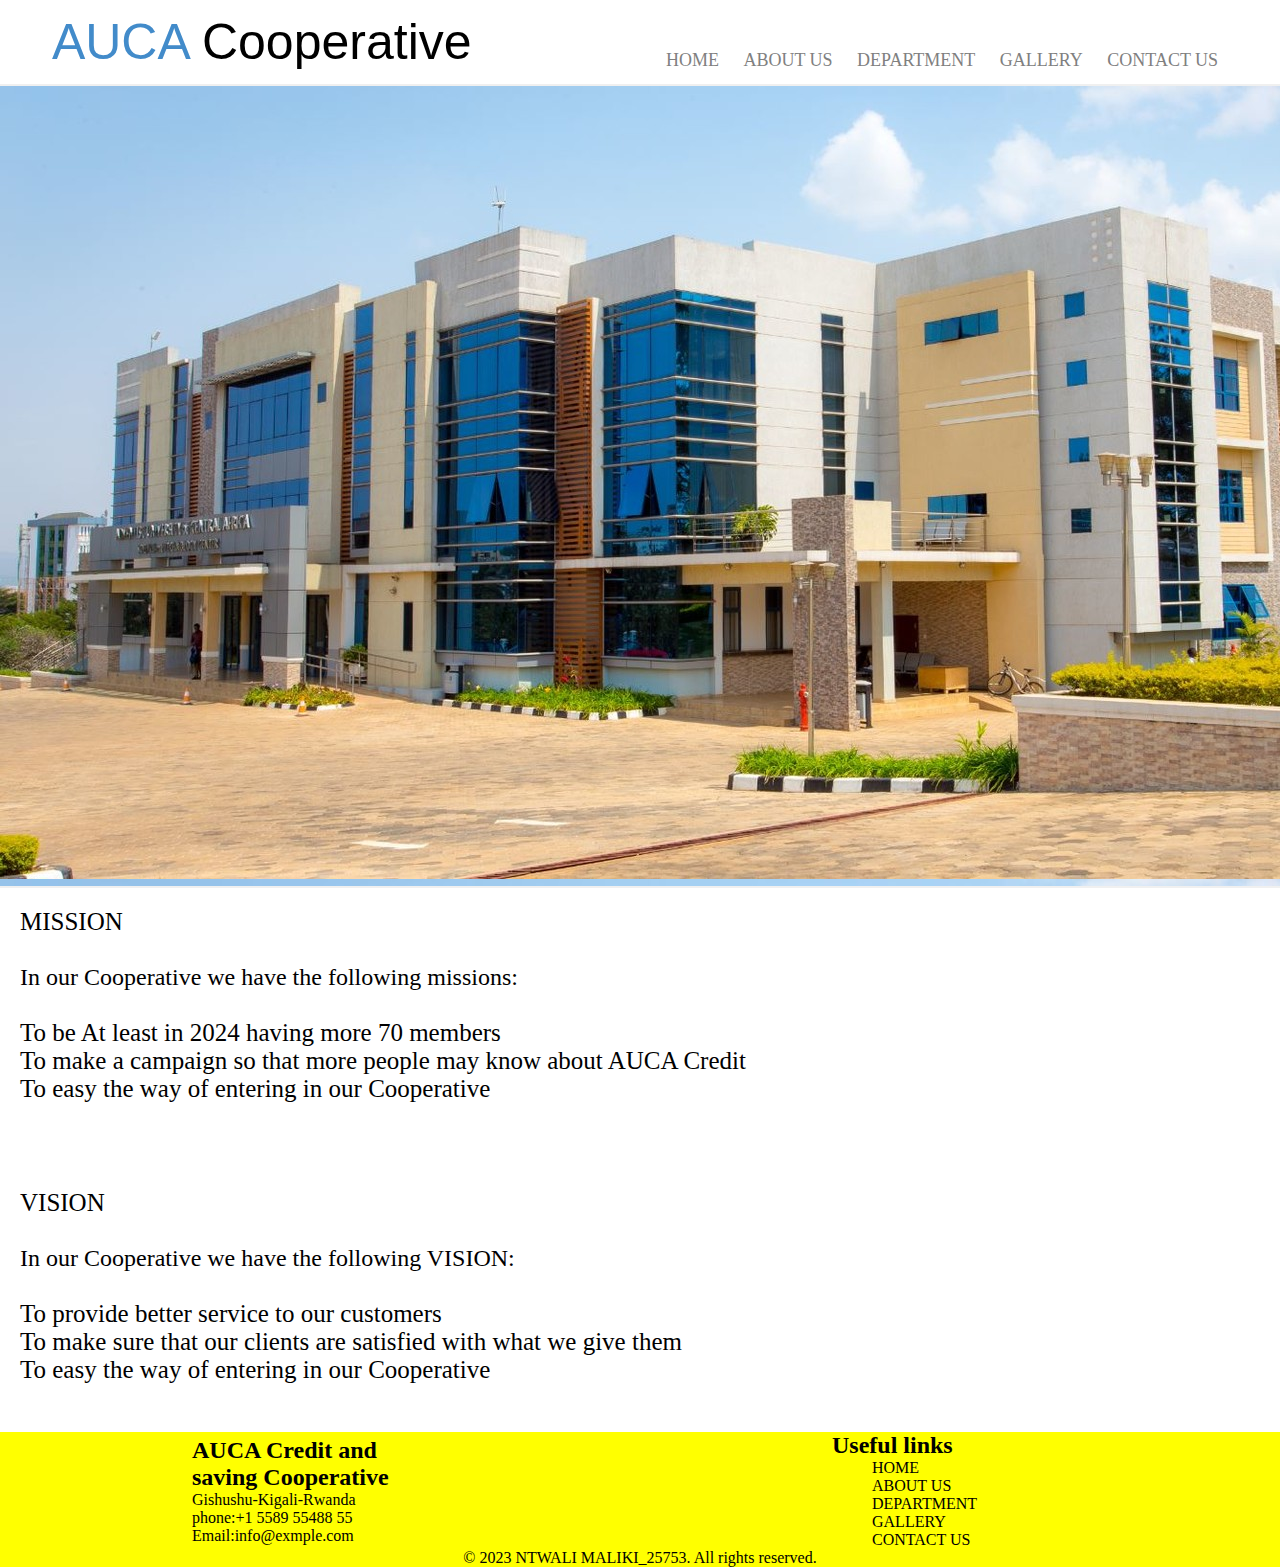
<file: index.html>
<html>
  <head>
    <title>AUCA Credit and Saving cooperative</title>

    <link href="css/style.css" type="text/css" rel="stylesheet" />
    <link
      rel="stylesheet"
      href="https://cdnjs.cloudflare.com/ajax/libs/font-awesome/4.7.0/css/font-awesome.min.css"
    />
  </head>

  <body>
    <div class="logo">
      <div>
        <table>
          <tr>
            <td
              width="600px"
              style="font-size: 50px; font-family: Arial, Helvetica, sans-serif"
            >
              <font color="#428bca"> AUCA </font
              ><font color="#000"> Cooperative</font>
            </td>
            <td>
              <br />
              <br />
              <font size="4px">
                <a href="index.html">HOME</a>
                <a href="about.html">ABOUT US</a>
				<a href="department.html">DEPARTMENT</a>
                <a href="gallery.html">GALLERY</a>
                <a href="contact.html">CONTACT US</a>
              </font>
            </td>
          </tr>
        </table>
      </div>
    </div>

    <div class="middle">
		
      <div
        style="
          background-image: url('img/auca2.jpeg');
          width: 100%;
          height: 800px;
        "
      ></div>
    </div>
	<div class="mission">
		<font color="#000"> MISSION </font> <br />
              <br />

              <font color="#000" size="5px">
                In our Cooperative we have the following missions:
              </font>
              <br />
              <br />
              <p>To be At least in 2024 having more 70 members </p>
			  <p>To make a campaign so that more people may know about AUCA Credit </p>
			  <p>To easy the way of entering in our Cooperative </p>
              <br />
	</div>
    
	<br />
	<div class="vision">
		<font color="#000"> VISION </font> <br />
              <br />

              <font color="#000" size="5px">
                In our Cooperative we have the following VISION:
              </font>
              <br />
              <br />
              <p>To provide better service to our customers </p>
			  <p>To make sure that our clients are satisfied with what we give them </p>
			  <p>To easy the way of entering in our Cooperative </p>
              <br />
	</div>

	<section class="footer" id="footer">
		<div class="footer-container">
		  <div class="footer-info">
			<h2>AUCA Credit and saving Cooperative</h2>
  
			<p>Gishushu-Kigali-Rwanda</p>
			<p>phone:+1 5589 55488 55</p>
			<p>Email:info@exmple.com</p>
		  </div>
		  <div class="footer-links">
			<h2>Useful links</h2>
			<ul>
			  <li><a href="index.html">HOME</a></li>
			  <li><a href="about.html">ABOUT US</a></li>
			  <li><a href="department.html">DEPARTMENT</a></li>
			  <li><a href="gallery.html">GALLERY</a></li>
			  <li><a href="contact.html">CONTACT US</a></li>
			</ul>
		  </div>
		</div>
		<center>
		  <p>&copy; 2023 NTWALI MALIKI_25753. All rights reserved.</p>
		</center>
	  </section>

  </body>
</html>
</file>
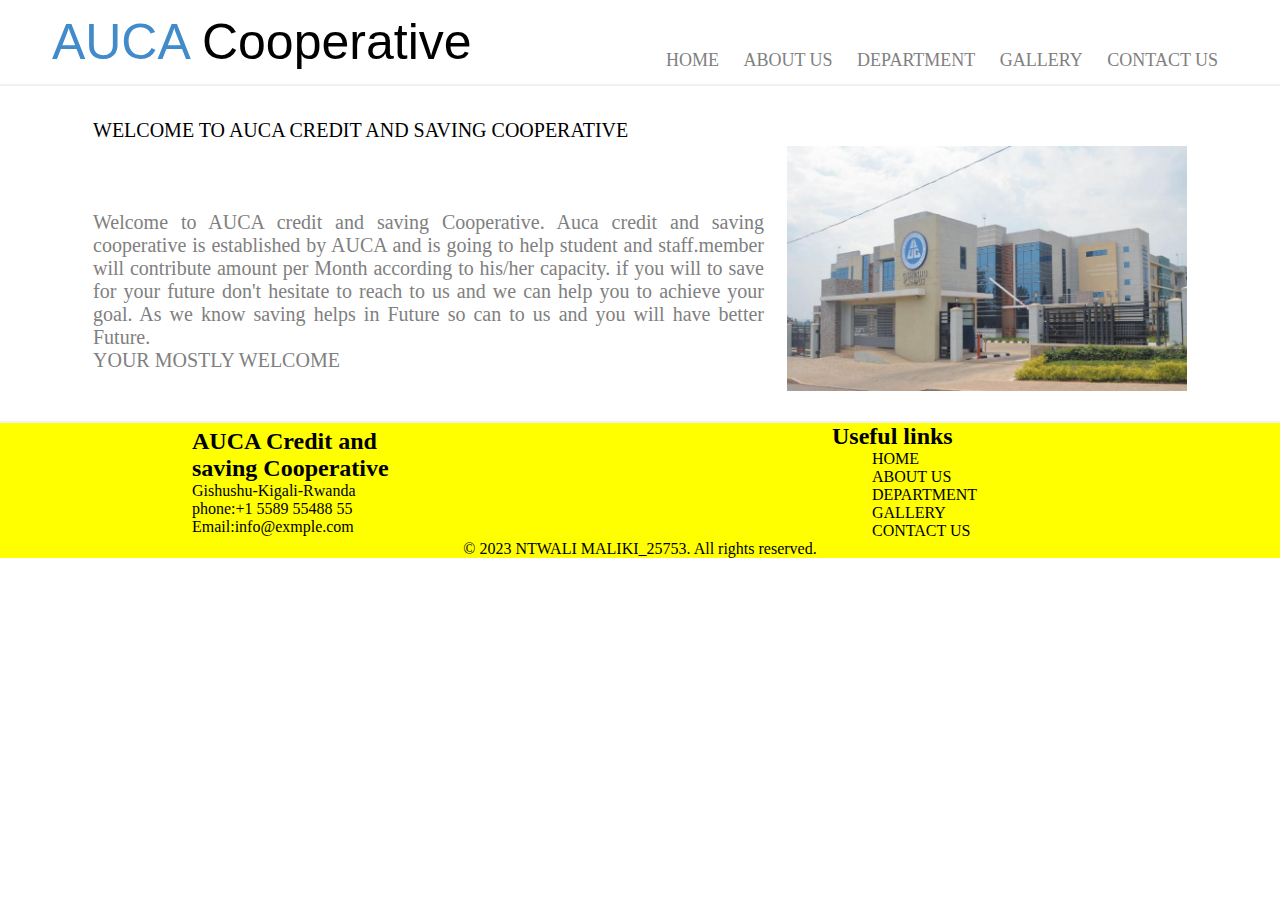
<file: about.html>
<html>
  <head>
    <title>AUCA Credit and Saving cooperative | About</title>

    <link href="css/style.css" type="text/css" rel="stylesheet" />
  </head>
  <body>
    <div class="logo">
      <div>
        <table>
          <tr>
            <td width="600px" style="font-size: 50px; font-family: Arial, Helvetica, sans-serif">
				<font color="#428bca"> AUCA </font
					><font color="#000"> Cooperative</font>
            <td>
              <br />
              <br />
              <font size="4px">
                <a href="index.html">HOME</a>
                <a href="about.html">ABOUT US</a>
				        <a href="department.html">DEPARTMENT</a>
                <a href="gallery.html">GALLERY</a>
                <a href="contact.html">CONTACT US</a>
              </font>
            </td>
          </tr>
        </table>
      </div>
    </div>

    <div class="bottom">
      <div>
        <table border="0">
          <tr>
            <td width="700px">
              <font color="#000"> WELCOME TO AUCA CREDIT AND SAVING COOPERATIVE </font>
              <br />
              <br />

              <font color="#000" size="6px">
              </font>
              <br />
              <br />
			  Welcome to AUCA credit and saving Cooperative. 
			  Auca credit and saving cooperative is established by AUCA and is going to help student and staff.member will contribute amount per Month according to his/her capacity.
			  if you will to save for your future don't hesitate to reach to us and we can help you to achieve your goal. 
			  As we know saving helps in Future so can to us and you will have better Future.<br />
			  YOUR MOSTLY WELCOME 
              
              <br /><br />

              <br />
            </td>

            <td style="padding-left: 20px">
              <img src="img/auca.jpg" width="400px" />
            </td>
          </tr>
        </table>
      </div>
    </div>
    <section class="footer" id="footer">
      <div class="footer-container">
        <div class="footer-info">
          <h2>AUCA Credit and saving Cooperative</h2>

          <p>Gishushu-Kigali-Rwanda</p>
          <p>phone:+1 5589 55488 55</p>
          <p>Email:info@exmple.com</p>
        </div>
        <div class="footer-links">
          <h2>Useful links</h2>
          <ul>
            <li><a href="index.html">HOME</a></li>
            <li><a href="about.html">ABOUT US</a></li>
            <li><a href="department.html">DEPARTMENT</a></li>
            <li><a href="gallery.html">GALLERY</a></li>
            <li><a href="contact.html">CONTACT US</a></li>
          </ul>
        </div>
      </div>
      <center>
        <p>&copy; 2023 NTWALI MALIKI_25753. All rights reserved.</p>
      </center>
    </section>
  </body>
</html>
</file>
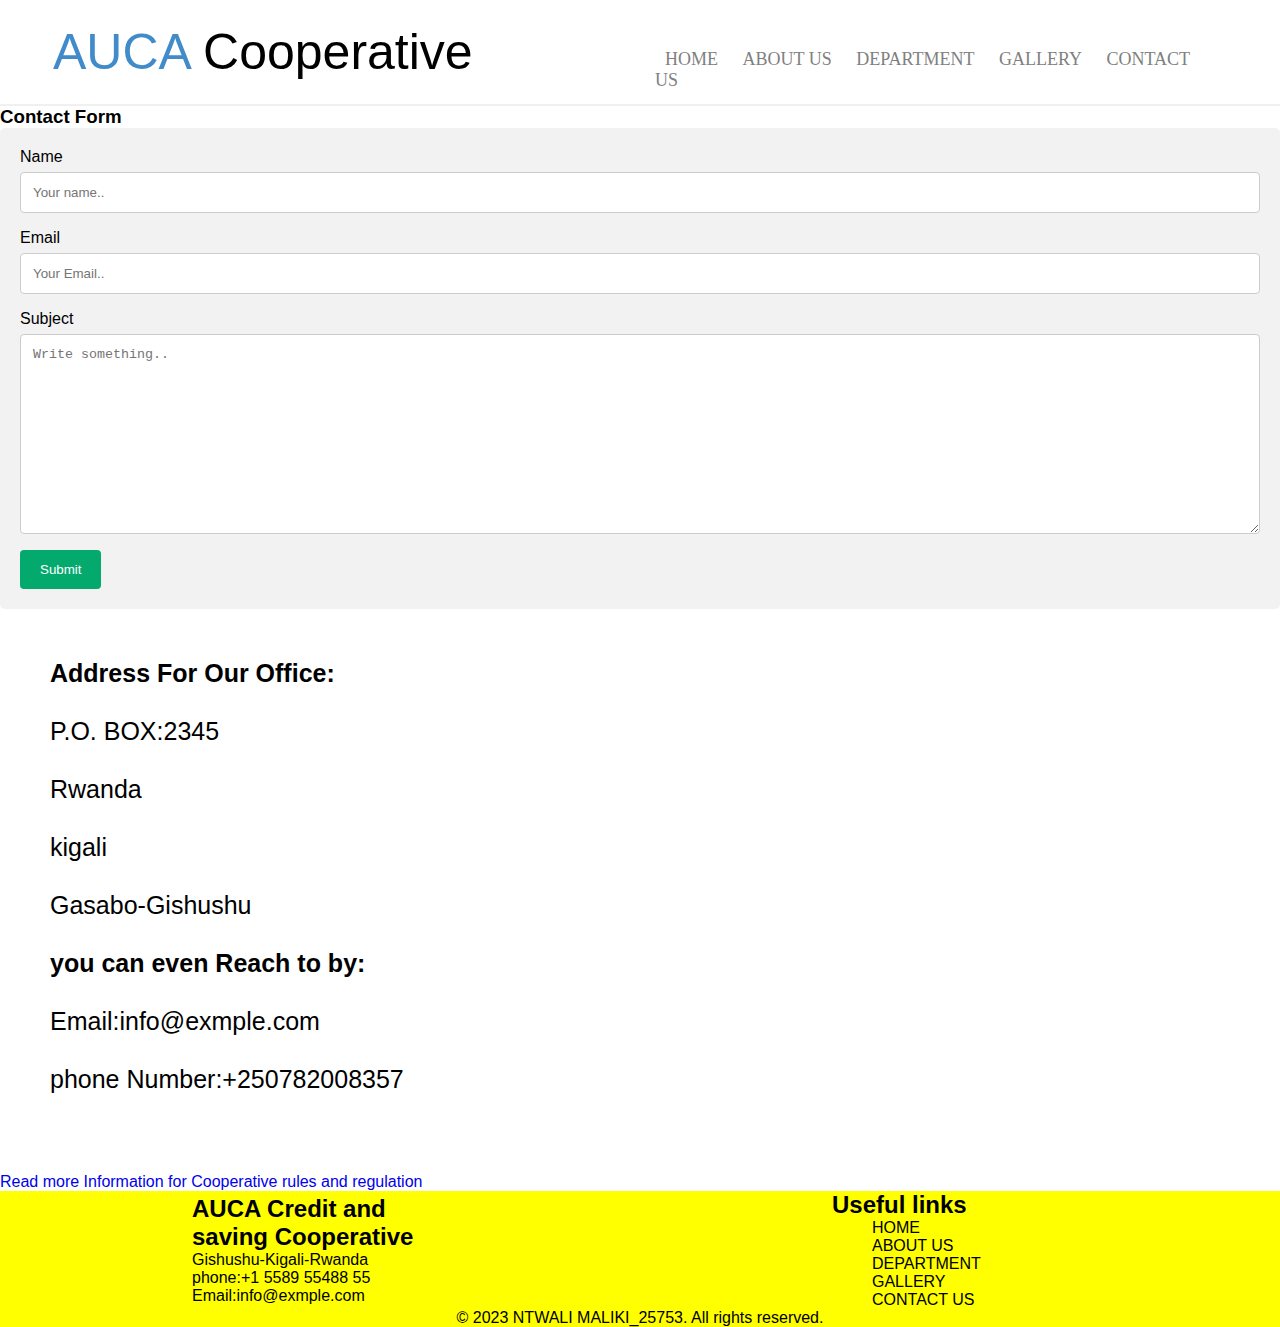
<file: contact.html>
<html>
  <head>
    <title>AUCA Credit and Saving cooperative|Contact</title>

    <link href="css/style.css" type="text/css" rel="stylesheet" />
    <link
      rel="stylesheet"
      href="https://cdnjs.cloudflare.com/ajax/libs/font-awesome/4.7.0/css/font-awesome.min.css"
    />
    <style>
      body {
        font-family: Arial, Helvetica, sans-serif;
      }
      * {
        box-sizing: border-box;
      }

      input[type="text"],
      select,
      textarea {
        width: 100%;
        padding: 12px;
        border: 1px solid #ccc;
        border-radius: 4px;
        box-sizing: border-box;
        margin-top: 6px;
        margin-bottom: 16px;
        resize: vertical;
      }

      input[type="submit"] {
        background-color: #04aa6d;
        color: white;
        padding: 12px 20px;
        border: none;
        border-radius: 4px;
        cursor: pointer;
      }

      input[type="submit"]:hover {
        background-color: #45a049;
      }

      .container {
        border-radius: 5px;
        background-color: #f2f2f2;
        padding: 20px;
      }
    </style>
  </head>
  <body>
    <div class="logo">
      <div>
        <table>
          <tr>
            <td width="600px" style="font-size: 50px; font-family: Arial, Helvetica, sans-serif">
				<font color="#428bca"> AUCA </font
					><font color="#000"> Cooperative</font>
            </td>
            <td>
              <br />
              <br />
              <font size="4px">
                <a href="index.html">HOME</a>
                <a href="about.html">ABOUT US</a>
				<a href="department.html">DEPARTMENT</a>
                <a href="gallery.html">GALLERY</a>
                <a href="contact.html">CONTACT US</a>
              </font>
            </td>
          </tr>
        </table>
      </div>
    </div>

    <h3>Contact Form</h3>

    <div class="container">
      <form action="#">
        <label for="fname">Name</label>
        <input
          type="text"
          id="fname"
          name="firstname"
          placeholder="Your name.."
        />

        <label for="lname">Email</label>
        <input
          type="text"
          id="lname"
          name="lastname"
          placeholder="Your Email.."
        />
        <label for="subject">Subject</label>
        <textarea
          id="subject"
          name="subject"
          placeholder="Write something.."
          style="height: 200px"
        ></textarea>

        <input type="submit" value="Submit" />
      </form>
    </div>
	<div style="margin: 50px;font-size: 25px;">
		<p style="font-weight: bold;">Address For Our Office:</p><br />
		<p>P.O. BOX:2345</p><br />
		<p>Rwanda</p><br />
		<p>kigali</p><br />
		<p>Gasabo-Gishushu</p><br />
		<p style="font-weight: bold;">you can even Reach to by:</p><br />
		<p >Email:info@exmple.com</p><br />
		<p>phone Number:+250782008357</p><br />
	</div>
	<div>
		<a href="www.aucacoperative" style="text-decoration: none;">Read more Information for Cooperative rules and regulation</a>
	</div>

    <section class="footer" id="footer">
		<div class="footer-container">
		  <div class="footer-info">
			<h2>AUCA Credit and saving Cooperative</h2>
  
			<p>Gishushu-Kigali-Rwanda</p>
			<p>phone:+1 5589 55488 55</p>
			<p>Email:info@exmple.com</p>
		  </div>
		  <div class="footer-links">
			<h2>Useful links</h2>
			<ul>
			  <li><a href="index.html">HOME</a></li>
			  <li><a href="about.html">ABOUT US</a></li>
			  <li><a href="department.html">DEPARTMENT</a></li>
			  <li><a href="gallery.html">GALLERY</a></li>
			  <li><a href="contact.html">CONTACT US</a></li>
			</ul>
		  </div>
		</div>
		<center>
		  <p>&copy; 2023 NTWALI MALIKI_25753. All rights reserved.</p>
		</center>
	  </section>
  </body>
</html>
</file>
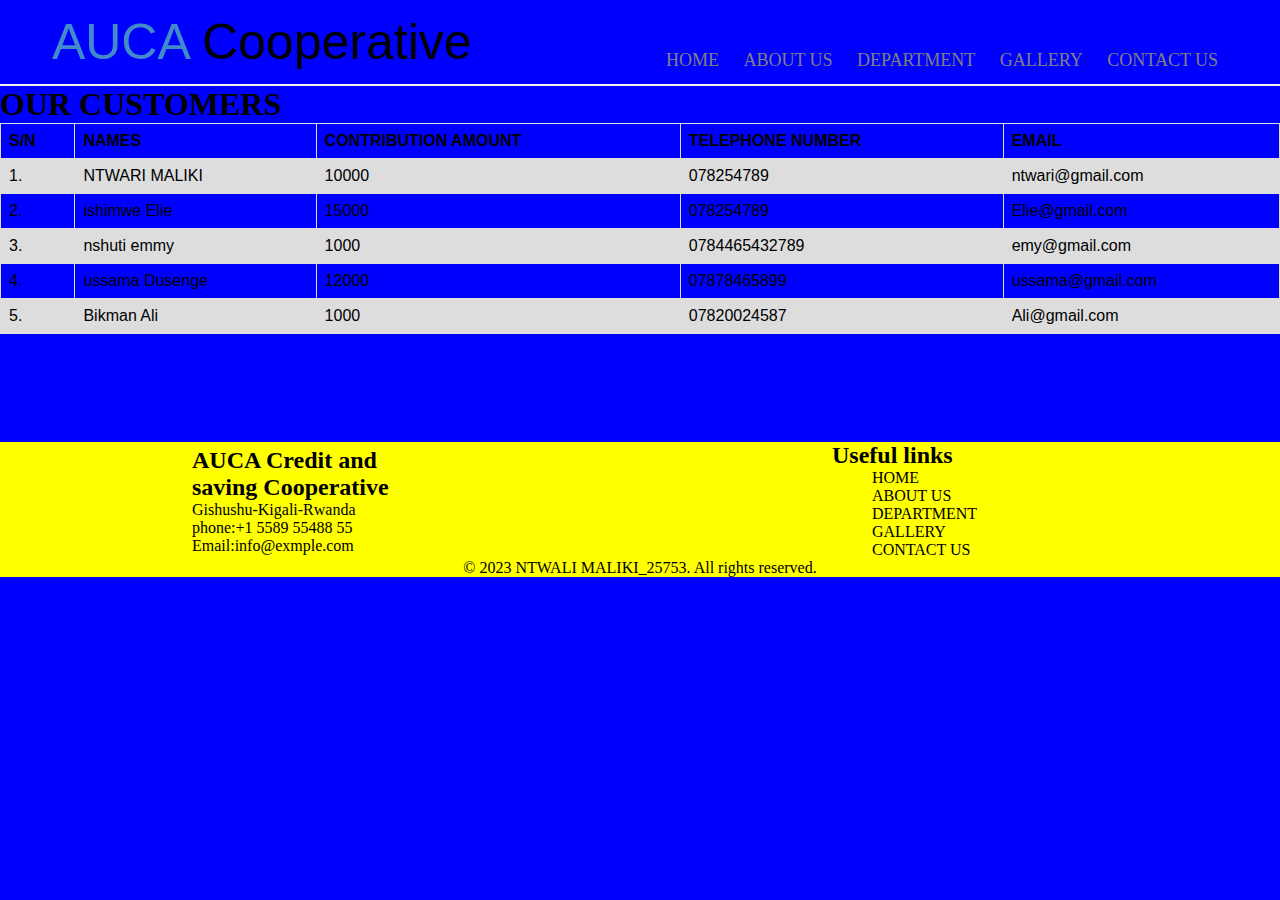
<file: department.html>
<html>
  <head>
    <title>AUCA Credit and Saving cooperative | department</title>

    <link href="css/style.css" type="text/css" rel="stylesheet" />
    <style>
      body{
        background-color: blue;
      }
      .tb {
        font-family: arial, sans-serif;
        border-collapse: collapse;
        width: 100%;
      }

      .tr {
        border: 1px solid #dddddd;
        text-align: left;
        padding: 8px;
      }
      .th {
        border: 1px solid #dddddd;
        text-align: left;
        padding: 8px;
      }
	  .td {
        border: 1px solid #dddddd;
        text-align: left;
        padding: 8px;
      }

      .tr:nth-child(even) {
        background-color: #dddddd;
      }
    </style>
  </head>
  <body>
    <div class="logo">
      <div>
        <table>
          <tr>
            <td width="600px" style="font-size: 50px; font-family: Arial, Helvetica, sans-serif">
              <font color="#428bca"> AUCA </font
                ><font color="#000"> Cooperative</font>
            </td>
            <td>
              <br />
              <br />
              <font size="4px">
                <a href="index.html">HOME</a>
                <a href="about.html">ABOUT US</a>
				        <a href="department.html">DEPARTMENT</a>
                <a href="gallery.html">GALLERY</a>
                <a href="contact.html">CONTACT US</a>
              </font>
            </td>
          </tr>
        </table>
      </div>
    </div>

    <div>
      <h1>OUR CUSTOMERS</h1>
      <table class="tb">
        <tr class="tr">
          <th class="th">S/N</th>
          <th class="th">NAMES</th>
          <th class="th">CONTRIBUTION AMOUNT</th>
          <th class="th">TELEPHONE NUMBER</th>
          <th class="th">EMAIL</th>

        </tr>
        <tr class="tr">
          <td class="td">1.</td>
          <td class="td">NTWARI MALIKI</td>
          <td class="td">10000</td>
          <td class="td">078254789</td>
          <td class="td">ntwari@gmail.com</td>
        </tr>
        <tr class="tr">
          <td class="td">2.</td>
          <td class="td">ishimwe Elie</td>
          <td class="td">15000</td>
          <td class="td">078254789</td>
          <td class="td">Elie@gmail.com</td>
        </tr>
        <tr class="tr">
          <td class="td">3.</td>
          <td class="td">nshuti emmy</td>
          <td class="td">1000</td>
          <td class="td">0784465432789</td>
          <td class="td">emy@gmail.com</td>
        </tr>
        <tr class="tr">
          <td class="td">4.</td>
          <td class="td">ussama Dusenge</td>
          <td class="td">12000</td>
          <td class="td">07878465899</td>
          <td class="td">ussama@gmail.com</td>
        </tr>
        <tr class="tr">
          <td class="td">5.</td>
          <td class="td">Bikman Ali</td>
          <td class="td">1000</td>
          <td class="td">07820024587</td>
          <td class="td">Ali@gmail.com</td>
        </tr>
      </table>
    </div>
<br />
<br />
<br />
<br />
<br />
<br />
    <section class="footer" id="footer">
      <div class="footer-container">
        <div class="footer-info">
          <h2>AUCA Credit and saving Cooperative</h2>

          <p>Gishushu-Kigali-Rwanda</p>
          <p>phone:+1 5589 55488 55</p>
          <p>Email:info@exmple.com</p>
        </div>
        <div class="footer-links">
          <h2>Useful links</h2>
          <ul>
            <li><a href="index.html">HOME</a></li>
            <li><a href="about.html">ABOUT US</a></li>
            <li><a href="department.html">DEPARTMENT</a></li>
            <li><a href="gallery.html">GALLERY</a></li>
            <li><a href="contact.html">CONTACT US</a></li>
          </ul>
        </div>
      </div>
      <center>
        <p>&copy; 2023 NTWALI MALIKI_25753. All rights reserved.</p>
      </center>
    </section>
  </body>
</html>
</file>
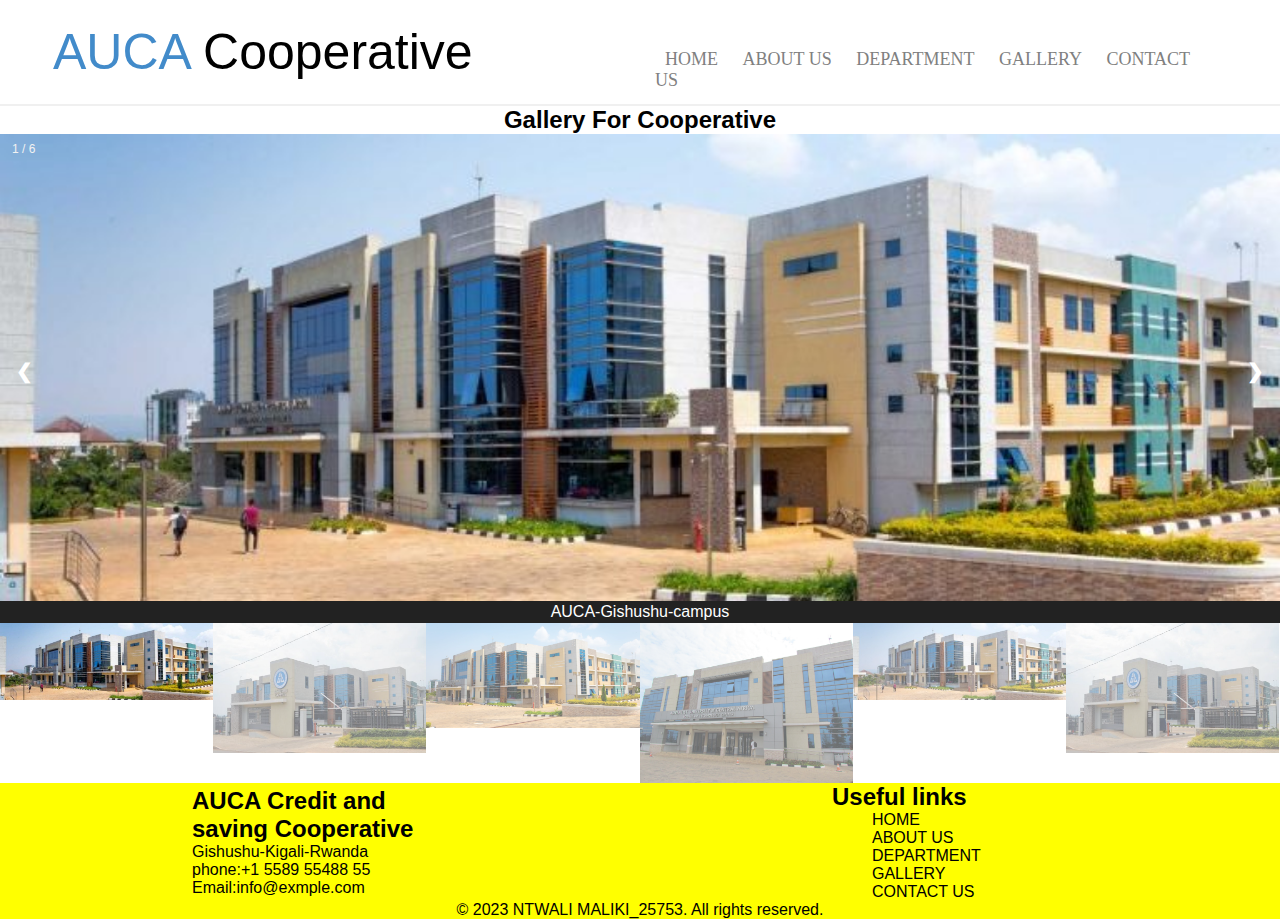
<file: gallery.html>
<html>
  <head>
    <title>AUCA Credit and Saving cooperative| Galley</title>

    <link href="css/style.css" type="text/css" rel="stylesheet" />
    <style>
      body {
        font-family: Arial;
        margin: 0;
      }

      * {
        box-sizing: border-box;
      }

      img {
        vertical-align: middle;
      }

      /* Position the image container (needed to position the left and right arrows) */
      .container {
        position: relative;
      }

      /* Hide the images by default */
      .mySlides {
        display: none;
      }

      /* Add a pointer when hovering over the thumbnail images */
      .cursor {
        cursor: pointer;
      }

      /* Next & previous buttons */
      .prev,
      .next {
        cursor: pointer;
        position: absolute;
        top: 40%;
        width: auto;
        padding: 16px;
        margin-top: -50px;
        color: white;
        font-weight: bold;
        font-size: 20px;
        border-radius: 0 3px 3px 0;
        user-select: none;
        -webkit-user-select: none;
      }

      /* Position the "next button" to the right */
      .next {
        right: 0;
        border-radius: 3px 0 0 3px;
      }

      /* On hover, add a black background color with a little bit see-through */
      .prev:hover,
      .next:hover {
        background-color: rgba(0, 0, 0, 0.8);
      }

      /* Number text (1/3 etc) */
      .numbertext {
        color: #f2f2f2;
        font-size: 12px;
        padding: 8px 12px;
        position: absolute;
        top: 0;
      }

      /* Container for image text */
      .caption-container {
        text-align: center;
        background-color: #222;
        padding: 2px 16px;
        color: white;
      }

      .row:after {
        content: "";
        display: table;
        clear: both;
      }

      /* Six columns side by side */
      .column {
        float: left;
        width: 16.66%;
      }

      /* Add a transparency effect for thumnbail images */
      .demo {
        opacity: 0.6;
      }

      .active,
      .demo:hover {
        opacity: 1;
      }
    </style>
  </head>
  <body>
    <div class="logo">
      <div>
        <table>
          <tr>
            <td width="600px" style="font-size: 50px; font-family: Arial, Helvetica, sans-serif">
              <font color="#428bca"> AUCA </font
                ><font color="#000"> Cooperative</font>
            </td>
            <td>
              <br />
              <br />
              <font size="4px">
                <a href="index.html">HOME</a>
                <a href="about.html">ABOUT US</a>
				        <a href="department.html">DEPARTMENT</a>
                <a href="gallery.html">GALLERY</a>
                <a href="contact.html">CONTACT US</a>
              </font>
            </td>
          </tr>
        </table>
      </div>
    </div>

    <h2 style="text-align: center">Gallery For Cooperative</h2>

    <div class="container">
      <div class="mySlides">
        <div class="numbertext">1 / 6</div>
        <img src="img/AUCA-Gishushu-campus.jpg" style="width: 100%" />
      </div>

      <div class="mySlides">
        <div class="numbertext">2 / 6</div>
        <img src="img/auca.jpg" style="width: 100%" />
      </div>

      <div class="mySlides">
        <div class="numbertext">3 / 6</div>
        <img src="img/auca2.jpeg" style="width: 100%" />
      </div>

      <div class="mySlides">
        <div class="numbertext">4 / 6</div>
        <img src="img/aucaG.jpeg" style="width: 100%" />
      </div>

      <div class="mySlides">
        <div class="numbertext">5 / 6</div>
        <img src="img/AUCA-Gishushu-campus.jpg" style="width: 100%" />
      </div>

      <div class="mySlides">
        <div class="numbertext">6 / 6</div>
        <img src="img/auca.jpg" style="width: 100%" />
      </div>

      <a class="prev" onclick="plusSlides(-1)">❮</a>
      <a class="next" onclick="plusSlides(1)">❯</a>

      <div class="caption-container">
        <p id="caption"></p>
      </div>

      <div class="row">
        <div class="column">
          <img
            class="demo cursor"
            src="img/AUCA-Gishushu-campus.jpg"
            style="width: 100%"
            onclick="currentSlide(1)"
            alt="AUCA-Gishushu-campus"
          />
        </div>
        <div class="column">
          <img
            class="demo cursor"
            src="img/auca.jpg"
            style="width: 100%"
            onclick="currentSlide(2)"
            alt="Auca Front View"
          />
        </div>
        <div class="column">
          <img
            class="demo cursor"
            src="img/auca2.jpeg"
            style="width: 100%"
            onclick="currentSlide(3)"
            alt="AUCA Campus"
          />
        </div>
        <div class="column">
          <img
            class="demo cursor"
            src="img/aucaG.jpeg"
            style="width: 100%"
            onclick="currentSlide(4)"
            alt="AUCA GISHUSHU"
          />
        </div>
        <div class="column">
          <img
            class="demo cursor"
            src="img/AUCA-Gishushu-campus.jpg"
            style="width: 100%"
            onclick="currentSlide(5)"
            alt="Welcome to our Campus"
          />
        </div>
        <div class="column">
          <img
            class="demo cursor"
            src="img/auca.jpg"
            style="width: 100%"
            onclick="currentSlide(6)"
            alt="Your Are Most Welcome"
          />
        </div>
      </div>
    </div>

    <script>
      let slideIndex = 1;
      showSlides(slideIndex);

      function plusSlides(n) {
        showSlides((slideIndex += n));
      }

      function currentSlide(n) {
        showSlides((slideIndex = n));
      }

      function showSlides(n) {
        let i;
        let slides = document.getElementsByClassName("mySlides");
        let dots = document.getElementsByClassName("demo");
        let captionText = document.getElementById("caption");
        if (n > slides.length) {
          slideIndex = 1;
        }
        if (n < 1) {
          slideIndex = slides.length;
        }
        for (i = 0; i < slides.length; i++) {
          slides[i].style.display = "none";
        }
        for (i = 0; i < dots.length; i++) {
          dots[i].className = dots[i].className.replace(" active", "");
        }
        slides[slideIndex - 1].style.display = "block";
        dots[slideIndex - 1].className += " active";
        captionText.innerHTML = dots[slideIndex - 1].alt;
      }
    </script>

<section class="footer" id="footer">
  <div class="footer-container">
    <div class="footer-info">
      <h2>AUCA Credit and saving Cooperative</h2>

      <p>Gishushu-Kigali-Rwanda</p>
      <p>phone:+1 5589 55488 55</p>
      <p>Email:info@exmple.com</p>
    </div>
    <div class="footer-links">
      <h2>Useful links</h2>
      <ul>
        <li><a href="index.html">HOME</a></li>
        <li><a href="about.html">ABOUT US</a></li>
        <li><a href="department.html">DEPARTMENT</a></li>
        <li><a href="gallery.html">GALLERY</a></li>
        <li><a href="contact.html">CONTACT US</a></li>
      </ul>
    </div>
  </div>
  <center>
    <p>&copy; 2023 NTWALI MALIKI_25753. All rights reserved.</p>
  </center>
</section>
  </body>
</html>
</file>
<file: css/style.css>
*{
	margin:auto;
	padding:auto;
}
.top{
	width:100%;
	background-color:#2FA5EB !important;
	border-bottom:2px solid #f0f0f0;
}
.top div{
	width:1200px;
	color:#fff;
	background-color:#2FA5EB !important;
	font-family:calibri;
	padding:10px;
	text-align:right;
}

.logo{
	width:100%;
	background-color:;
	border-bottom:2px solid #f0f0f0;
}
.logo div{
	width:1200px;
	background-color:;
	font-family:calibri;
	padding:10px;
	text-align:left;
}
.logo div table a{
	padding:10px;
	text-decoration:none;
	color:gray;
}
.logo div table a:hover{
	color:#428bca;
	border-bottom:2px solid gray;
}

.middle{
	width:100%;
	border-bottom:2px solid #f0f0f0;
}
.middle div{
	width:1200px;
	height:400px;
	font-family:calibri;
}
.middle div p{
	width:1000px;
	font-weight:bold;
	height:300px;
	color:#fff;
	opacity:0.2;
	font-size:50px;
	background-color:#000;
}
.mission{
	margin: 20px;
	font-size: 25px;

}
.vision{
	margin: 20px;
	font-size: 25px;
}

.bottom{
	width:100%;
	background-color:;
	border-bottom:2px solid #f0f0f0;
}
.bottom div{
	width:1200px;
	color:#fff;
	
	font-family:calibri;
	text-align:right;
}
.bottom div table{
	padding-top:30px;
	width:1100px;
	text-align:justify;
	color:gray;
	font-size:20px;
}

.bottom_up{
	width:100%;
	background-color:;
	border-bottom:2px solid #f0f0f0;
}
.bottom_up div{
	padding-top:20px;
	width:1200px;
	text-align:center;
	background-color:;
	font-family:forte;
	font-size:30px;
	padding-bottom:20px;
}
.bottom_up div table{
	padding-top:30px;
	font-size:30px;
	width:1100px;
	text-align:center;
	background-color:;
	font-family:calibri;
	
}

input[type="text"]{
	padding:12px;
	width:250px;
}
select{
	padding:12px;
	width:250px;
}
textarea{
	padding:50px;
	width:550px;
}
button{
	width:550px;
	padding:10px;
	color:#fff;
	font-size:20px;
	background-color:#2FA5EB !important;
}


.nav_down{
	width:100%;
	background-color:#2FA5EB !important;
	border-bottom:2px solid #f0f0f0;
}
.nav_down div{
	width:1200px;
	color:#fff;
	background-color:#000;
	font-family:calibri;
	padding:10px;
	text-align:left;
}
.footer {
	background-color:yellow;
	color:black;
}

.footer-container {
	display: flex;
	justify-content: center;
}

.footer-info {
	width: 20%;
}

.footer-links {
	width: 20%;
}

.footer-links ul {
	list-style-type: none;
}

.footer-links a {
	text-decoration: none;
	color: black;
}

.footer-services {
	width: 20%;
}

.footer-services ul {
	list-style-type: none;
}

.footer-networks {
	width: 20%;
}

.footer-networks a {
	color: white;
	text-decoration: none;
	padding: 20px;
	background-color: blue;
	border-radius: 50%;
}
</file>
